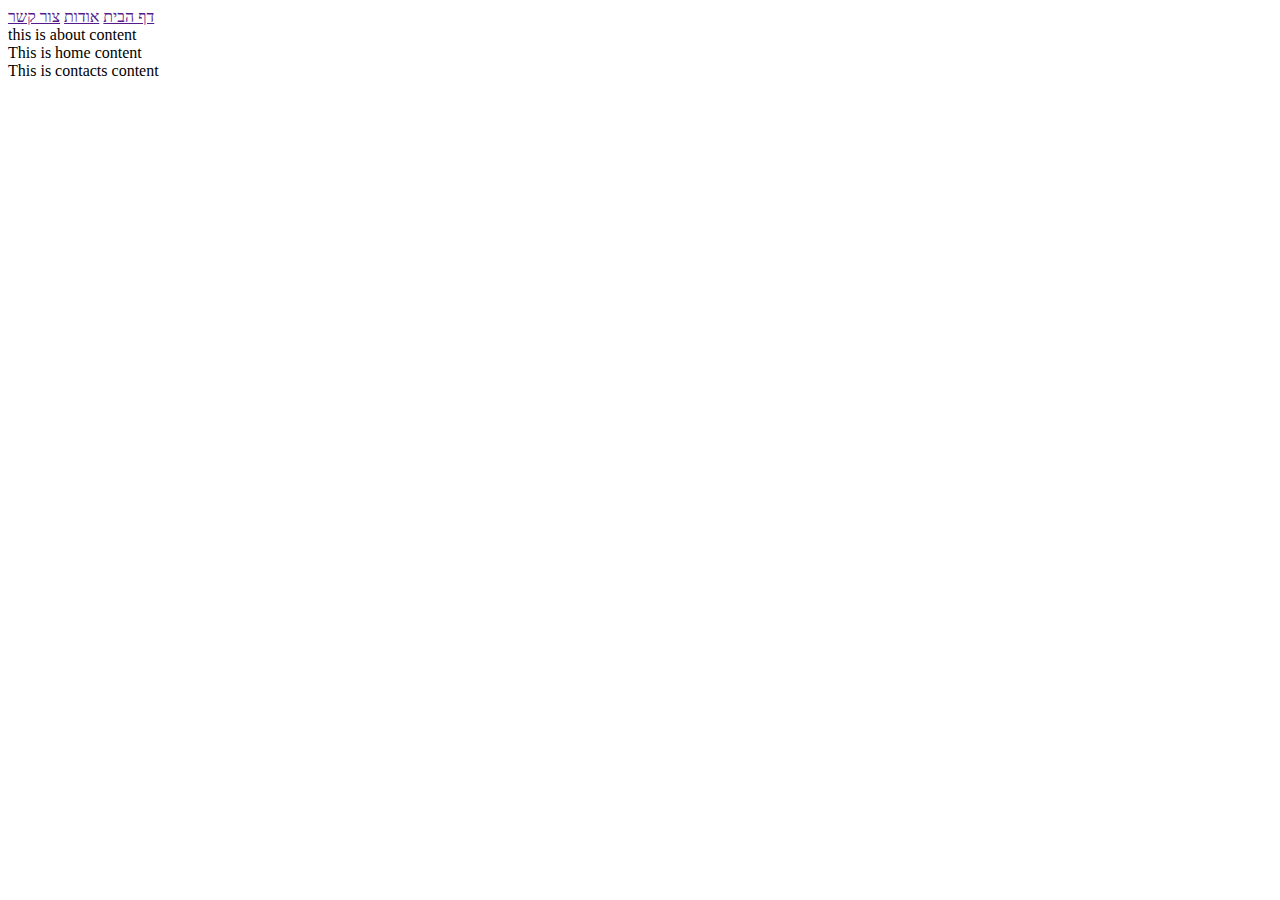
<file: test.html>
<!DOCTYPE html>
<html lang="en">
<head>
    <meta charset="UTF-8">
    <meta http-equiv="X-UA-Compatible" content="IE=edge">
    <meta name="viewport" content="width=device-width, initial-scale=1.0">
    <title>Document</title>
</head>
<body>
    
    <a class="nav-link home" data-alex="about" data-default-user="home" data-alon="contacts" href="">דף הבית</a>
    <a class="nav-link about" href="">אודות</a>
    <a class="nav-link contacts" href="">צור קשר</a>


    <div class="about section">this is about content</div>
    <div class="home section">This is home content</div>
    <div class="contacts section">This is contacts content</div>


    
    
    <script>

        let navItems = document.querySelectorAll('.nav-link');
        let sections =  document.querySelectorAll('.sections');

        navItems.forEach( function(item){

            // item = clicked link from navigation
            item.addEventListener('click', function(event){
                // item =  <a class="nav-link home" href="">דף הבית</a>
                event.preventDefault();

                // current item must be .home
                // document.querySelector('');

                sections.classList.toggle('active');
            })
        });

    </script>


</body>
</html>
</file>
